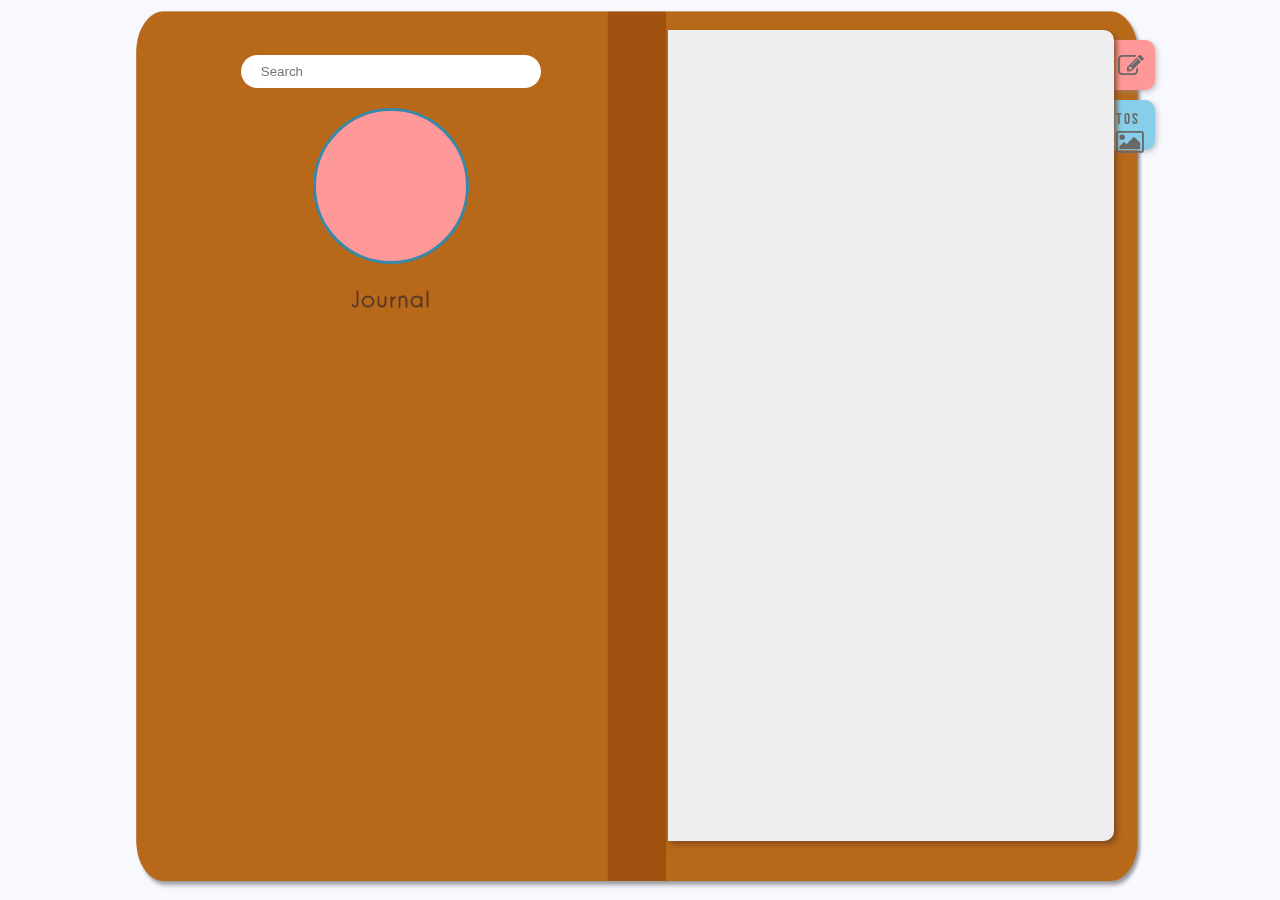
<file: index.html>
<html>

    <head>
        <link href="https://netdna.bootstrapcdn.com/font-awesome/4.0.3/css/font-awesome.css" rel="stylesheet"/>
        
        <script src="jquery-3.2.1.min.js"></script>
        <meta name="viewport" content="width=device-width" />
        
        <link rel="stylesheet"
              type = "text/css"
              href="stylesheet.css">
        
        <style>
            
            .post{
                margin: 0 auto;
                width: 400px;
                background-color: #eeeeee;
                border-radius: 10px;
                margin-bottom: 15px;
            }

            .post-topbar{
                position:relative;
                top: 15px;
                margin: 0 auto;
                width:auto;
                padding: 6px;
                background-color: #3888a8;
                z-index: 0;
                border-left-style:solid;
                border-right-style: solid;
                border-top-style: solid;
                border-color:lightgrey;
                border-width: 1px;
            }

            .user-icon{
                position: absolute;
                margin-left: 10px;
                width: 60px;
                height: 60px;
                border-radius: 100px;
                background-color: #ff9898;
                z-index: 1;
                border-style:solid;
                border-width: 2px;
                border-color: #3888a8;
            }

            .post-username{
                margin-left: 75px;
                margin-bottom: 10px;
            }

            .post-body{
                width:auto;
                height: auto;
                background-color: white;
                border-style:solid;
                border-color:lightgrey;
                border-width: 1px;
                border-bottom-left-radius: 10px;
                border-bottom-right-radius: 10px;
            }

            .post-titlebar{
                position: relative;
                top: 10px;
                margin: 0 auto;
                margin-top: 15px;
                font-size: 1.1em;
                padding:20px;
            }

            .post-content{
                position: relative;
                margin: 0 auto;
                margin-left: 30px;
                padding: 20px;
                padding-top: 0px;
            }
            
        </style>
        
        <script>
		
            var loaded = 0;
            var root = 'https://jsonplaceholder.typicode.com';
			var posts;
            var stop = false;
            
			function getAllPosts(){
//                var tmp = null;
				
                $.ajax({
                    //'async': false,
                    url: root + '/posts/',
                    method: 'GET',
                    success: (function(data) {
//                        tmp = data;
                        console.log("LOOB NG AJAX: " +data);
                        initializePosts(data);
                    }),
                });
                
            }
        
            function initializePosts(data){
                posts = data;
                console.log("LOOB NG INITIALIZE: " +posts);
            }
            
			function loadPosts(){
                console.log(loaded + " SA " + posts.length);
                
//                for(i = 1; i <= 10 && max && i < max; i++){
                for(i = 0; i < 10 && i < posts.length; i++){
			if(posts.length-loaded-i-1 > 0)
	                    createPost(posts[posts.length-loaded-i-1]);
                }
                
                loaded += 10;

                if(loaded == posts.length)
                    console.log("SHOW SOMETHING");
                
                stop = true;
            }
            
             
            function createPost(data){
                console.log("DATA USER ID: " + data.userId);
                $.ajax(root + '/users/' + data.userId, {
                    method: 'GET',
                }).then(function(temp){
                    postItem(data, temp);
                });
            }
            
            function postItem(data, temp){
                var t = data.title;
                var c = data.body;
                var u = temp.username;
                
                //create elements
                var post = document.createElement("div");
                var icon = document.createElement("div");
                var tb = document.createElement("div");
                var un = document.createElement("a");
                var body = document.createElement("div");
                var btb = document.createElement("div");
                var bcon = document.createElement("div");
                
                un.setAttribute('id', data.userId);
                
                //add classes
                $(post).addClass("post");
                $(icon).addClass("user-icon");
                $(tb).addClass("post-topbar");
                $(un).addClass("post-username");
                $(body).addClass("post-body");
                $(btb).addClass("post-titlebar");
                $(bcon).addClass("post-content");
                
                //add values
                $(btb).text(t);
                $(bcon).text(c);
                $(un).text(u);
                
                //assemble
                $(body).append(btb);
                $(body).append(bcon);
                
                $(tb).append(un);
                
                $(post).append(icon);
                $(post).append(tb);
                $(post).append(body);
                
                $("#feed").append(post);
                
                console.log("hh");
            }
			
			function searchPost(toSearch){
                console.log("SEARCHING....");  
                for(var i = 0; i < posts.length; i++){
                    if((posts[i].title).indexOf(toSearch) !== -1){
                            removePosts();
                            createPost(posts[i]);
                    }
				}
            }
			
			function removePosts(){
                var feed = document.getElementById("feed"); 
                                
                while(feed.firstChild != null){
                    feed.removeChild(feed.firstChild); 
                }
                                
               console.log('FINISHED REMOVING PREVIOUS POSTS');
            }
            
            $(document).ready(function(){
                getAllPosts();
                $(document).ajaxStop(function(){
                    if(!stop){
                        loadPosts();
                    }
                });
//                loadPosts();

                $(".feed").scroll(function() {
                    var div = $(this);
                    var scroll = 0;
			
                    if( Math.round($(this).scrollTop()) == ($(".feed")[0].scrollHeight - $(".feed")[0].offsetHeight)){                        console.log("Load more!");
                        stop = false;
                        loadPosts();
                    }
                });

                $(document).on('click', '.post-username', function(){
                    var test = $(this).attr('id');
                    localStorage.setItem("userId", $(this).attr("id"));
                    localStorage.setItem("username", $(this).text());
                    window.location.href = "profile.html";
                });
                
				$('#searchbox').keypress(function(e){
                    if(e.which == 13){
                        searchPost($('#searchbox').val());
                    } 
                });
				
            })
            
        </script>
        
    </head>
    
    <body>
        
        <nav>
        
            <div class = "page-mark" id = "posts">
                
                <a href = "#">Posts</a>
                
                <i class="fa fa-edit"></i>
                
            </div>
        
            <div class = "page-mark" id = "photos">
                
                <a href = "photos.html">Photos</a>
                
                <i class="fa fa-picture-o" aria-hidden="true"></i>
                
            </div>
            
        </nav>
        
        <div class = "page">
            
            <section class = "sidebar">
                
                <div class = "searchbar">
                    
                    <input type = "search" id = "searchbox" placeholder="Search">
                
                </div>
                
                <div class = "logo"></div>
                
                <div class = "site-name">
                    
                    <p>Journal</p>
                    
                </div>
                
                
            
            </section>
            
            <section class = "feed" id = "feed">
                
<!--        Post template

                <div class = "post">

                    <img src="media/icon.png" class="user-icon">

                    <div class = "post-topbar">

                        <a class="post-username" href="#">
                            Username
                        </a>

                    </div>

                    <div class = "post-body">

                        <div class = "post-titlebar">
                            Title
                        </div>

                        <div class = "post-content">
                            should be indented from the titlebar 
                            content
                        </div>

                    </div>

                </div>
-->
                
            </section>
            
        </div>
                <link rel="stylesheet"
              type="text/css"
              media="only screen and (max-device-width: 1200px)"
              href="small-device.css" />
    </body>
    
</html>
</file>
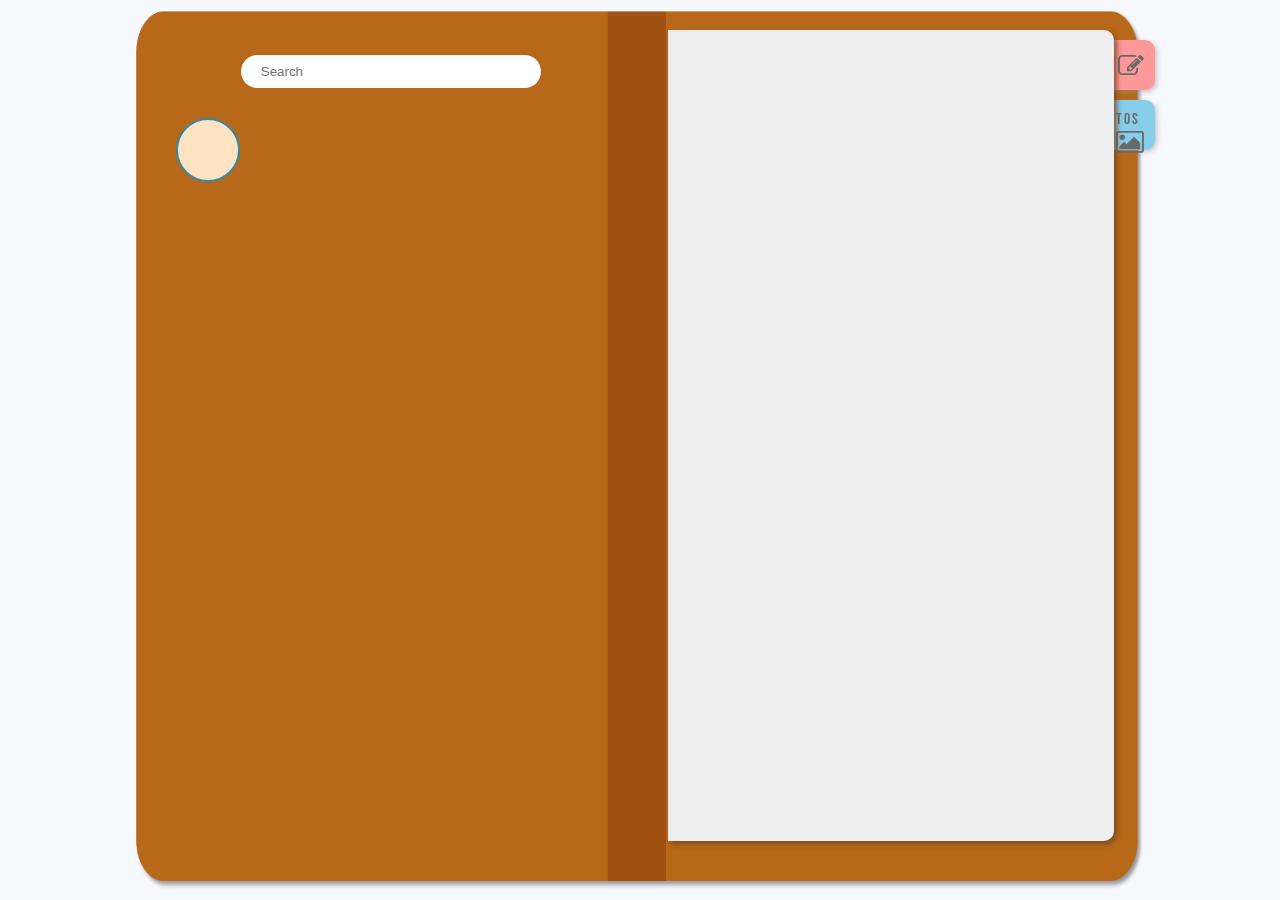
<file: album.html>
<html>

    <head>
        <link href="https://netdna.bootstrapcdn.com/font-awesome/4.0.3/css/font-awesome.css" rel="stylesheet"/>

        <!--<style src="materialize.min.css"></style>-->
        <script src="jquery-3.2.1.min.js"></script>
        <meta name="viewport" content="width=device-width" />

        <!--<script src="materialize.min.js"></script>-->

        <link rel="stylesheet"
              type = "text/css"
              href="stylesheet.css">
        
        <script>
        
            var loaded = 0;
            var loadA = 0;
            var root = 'https://jsonplaceholder.typicode.com';
            var userId = localStorage.getItem("userId");
            var albumId = localStorage.getItem("albumId");
            var nPhotos = localStorage.getItem("nPhotos");


			function loadPhotos(){
//                for(i = 0; i <= 10 && loadA * 10 < nPhotos && i < nPhotos; i++){
                for(i = 1; i <= 10 && loadA * 10 <= nPhotos && i <= nPhotos; i++){
                    (function(i, loadA, albumId) {
                        $.ajax({
                            url: root + '/albums/' + albumId+ '/photos/',
                            method: 'GET',
                            error: function()
                            {
                                //file does not exists
                                console.log("File does not exist");
                            },
                            success: function(data)
                            {
                                generateAlbumInfo(data[nPhotos - loadA - i]);
                            }
                        });
                    })(i, loadA, albumId);
                }

                loadA += 10;
            }
            
            function generateAlbumInfo(data) {
                (function(data) {
                    $.ajax({
                        url: root + '/albums/' + albumId,
                        method: 'GET',
                        error: function()
                        {
                            //file does not exists
                            console.log("File does not exist");
                        },
                        success: function(album)
                        {
                            generateUserInfo(data, album);
                        }
                    });
                })(data);
            }
            
            function generateUserInfo(data, album) {
                (function(data, album) {
                    $.ajax({
                        url: root + '/users/' + userId,
                        method: 'GET',
                        error: function()
                        {
                            //file does not exists
                            console.log("File does not exist");
                        },
                        success: function(user)
                        {
                            postPhoto(data, album, user);
                        }
                    });
                })(data, album);
            }

            function postPhoto(data, album, user){

                //create elements
                var photoDisplay = document.createElement("div");
                var tape         = document.createElement("div");
                var frame        = document.createElement("div");
                var photoPreview = document.createElement("div");
                var modal = document.createElement("div");
                var close = document.createElement("span");
                var photo = document.createElement("div");
                var caption = document.createElement("div");

                //add classes
                $(photoDisplay).addClass("photo-display");
                $(tape).addClass("tape");
                $(frame).addClass("frame");
                $(photoPreview).addClass("photo-preview");
                $(modal).addClass("modal");
                $(close).addClass("close");
                $(photo).addClass("photo");
                $(caption).addClass("caption");
                
                $(close).text("x");
                $(caption).append("Title: " + data.title +
                               "<br>Album: " + '<a id="album" albumId="' +
                                album.id + '" userId = "' + user.username +
                               '">' + album.title + '</a>' +
                               "<br>By: " + '<a id = "username" userId = "' +
                                user.id + '">' + user.username + '</a>');
                
                //assemble
                $(photo).prepend('<img id="theImg" src="' +  data.url.slice(0, 4) + "s" + data.url.slice(4, data.url.length) + '.png" />');
                $(modal).append(close);
                $(modal).append(photo);
                $(modal).append(caption);
                
                $(photoPreview).prepend('<img id="theImg" src="' + data.thumbnailUrl.slice(0, 4) + "s" + data.thumbnailUrl.slice(4, data.thumbnailUrl.length) + '.png" />');
                $(photoDisplay).append(tape);
                $(photoDisplay).append(frame);
                $(frame).append(photoPreview);
                $(".feed").append(photoDisplay);
                $(".feed").append(modal);
                
                $(frame).click(function(){
                    modal.style.display = "block";
                });

                $(close).click(function(){
                    modal.style.display = "none";
                });
            }

            $(document).ready(function(){
                loadPhotos();
                document.getElementById("username").innerHTML = localStorage.getItem("username");
                document.getElementById("album-title").innerHTML = localStorage.getItem("albumTitle");

                 $(".feed").scroll(function() {
                    var div = $(this);
                    var scroll = 0;
/*                    setTimeout(function() {
                        scroll = div.scrollTop();
                    }, 200);
                    console.log(scroll);*/
                    if( Math.round($(this).scrollTop()) == ($(".feed")[0].scrollHeight - $(".feed")[0].offsetHeight)) { //scrollTop is 0 based
                        console.log("Load more!");

                        loadPhotos();
                    }
                });
                
                $(document).on('click', '#username', function(){
                    window.location.href = "profile.html";
                });
                
                $(document).on('click', '#username', function(){
                    window.location.href = "profile.html";
                });
                
                
            });
        </script>
        
        <style>
        
            .photo-display{
                display: inline-block;
                margin-left:15px;
                padding-bottom: 25px;
            }
            
            .tape{
                position: absolute;
                margin-left: 38px;
                margin-top: -10px;
/*                background-color: skyblue;*/
                background-color:#ffd5a3;
                width: 100px;
                height: 30px;
                opacity: 0.7;
            }

            .frame{
                background-color: #fcf0d9;
                width: 150px;
                height: 150px;
                padding: 10px;
                padding-bottom: 25px;
                box-shadow: 2px 2px 5px rgba(149, 149, 149, 0.53);
                transition: all 0.2s ease-in;
            }
            
            .frame:hover{
                position:relative;
                transform: scale(1.3);
                transition: all 0.2s ease-in;
                z-index: 1;
            }
            
            .photo-preview{
                width: 150px;
                height: 150px;
                background-color: blanchedalmond;
                background-image: url("https://placehold.it/150/771796");
            }
            
            .user-info{
                margin: 0 auto;
                padding: 10px;
                line-height: 60px;
            }
            
            .user-icon{
                position: absolute;
                width: 60px;
                height: 60px;
                border-radius: 100px;
                background-color:bisque;
                display: inline;
                border-style:solid;
                border-width: 2px;
                border-color: #3888a8;
            }
            
            #username{
                position: relative;
                display: inline;
                margin: 0 auto;
                margin-left: 70px;
            }
            
            
            #album-title{
                margin: 0 auto;
                margin-top: 10px;
                margin-left: 30px;
                font-size: 1.5em;
            }
            
            .modal{
                display: none; /* Hidden by default */
                position: fixed; /* Stay in place */
                z-index: 2; /* Sit on top */
                padding-top: 2%;
                left: 0;
                top: 0;
                width: 100%; /* Full width */
                height: 100%; /* Full height */
                overflow:auto; /* Enable scroll if needed */
                background-color: rgb(0,0,0); /* Fallback color */
                background-color: rgba(0,0,0,0.9); /* Black w/ opacity */
            }
            

            .photo {
                margin: auto;
                display: block;
                width: 80%;
                max-width: 600px;
                background-color:antiquewhite;
            }

            .caption{
                margin: auto;
                display: block;
                width: 80%;
                max-width: 600px;
                color: #ccc;
                padding: 10px 0;
                height: 150px;
            }

            .photo, .caption {
                animation-name: zoom;
                animation-duration: 0.6s;
            }

            @keyframes zoom {
                from {transform:scale(0)}
                to {transform:scale(1)}
            }

            .close {
                position: absolute;
                top: 15px;
                right: 35px;
                color: #f1f1f1;
                font-size: 40px;
                font-weight: bold;
                transition: 0.3s;
            }

            .close:hover, .close:focus {
                color: #bbb;
                text-decoration: none;
                cursor: pointer;
            }
        
        </style>
    
    </head>
    
    <body>
        
        <nav>
        
            <div class = "page-mark" id = "posts">
                
                <a href = "index.html">Posts</a>
                
                <i class="fa fa-edit"></i>
                
            </div>
        
            <div class = "page-mark" id = "photos">
                
                <a href = "photos.html">Photos</a>
                
                <i class="fa fa-picture-o" aria-hidden="true"></i>
                
            </div>
            
        </nav>
        
        <div class = "page">
            
            <section class = "sidebar">
                
                <div class = "searchbar">
                    
                    <input type = "search" id = "searchbox" placeholder="Search">
                
                </div>
                
                <div class = "album-info">
                <!-- Insert user photo here then their username-->
                
                    <div class = "user-info">

                        <div class = "user-icon">

                        </div>
                        
                        <a id = "username"></a>

                    </div>

                    <!-- Album title -->

                    <p id = "album-title"></p>
                
                </div>
            
            </section>
            
            <section class = "feed" id = "feed">
                
                <!-- Photo template
                    
                <div class = "photo-display">

                    <div class = "tape">

                    </div>

                    <div class = "frame">

                        <div class = "photo-preview">

                        </div>

                    </div>

                </div>
                    
                -->
                
                <!--<div class = "photo-display">

                    <div class = "tape">

                    </div>

                    <div class = "frame">

                        <img class = "materialboxed"  data-caption="A picture of a way with a group of trees in a park" src="http://placehold.it/150/771796">
                        </img>

                    </div>

                </div>

                <div class = "photo-display">

                    <div class = "tape">

                    </div>

                    <div class = "frame">

                        <div class = "photo-preview">

                        </div>

                    </div>

                </div>-->
                
            </section>
            
        </div>
                <link rel="stylesheet"
              type="text/css"
              media="only screen and (max-device-width: 1200px)"
              href="small-device.css" />
    </body>

</html>
</file>
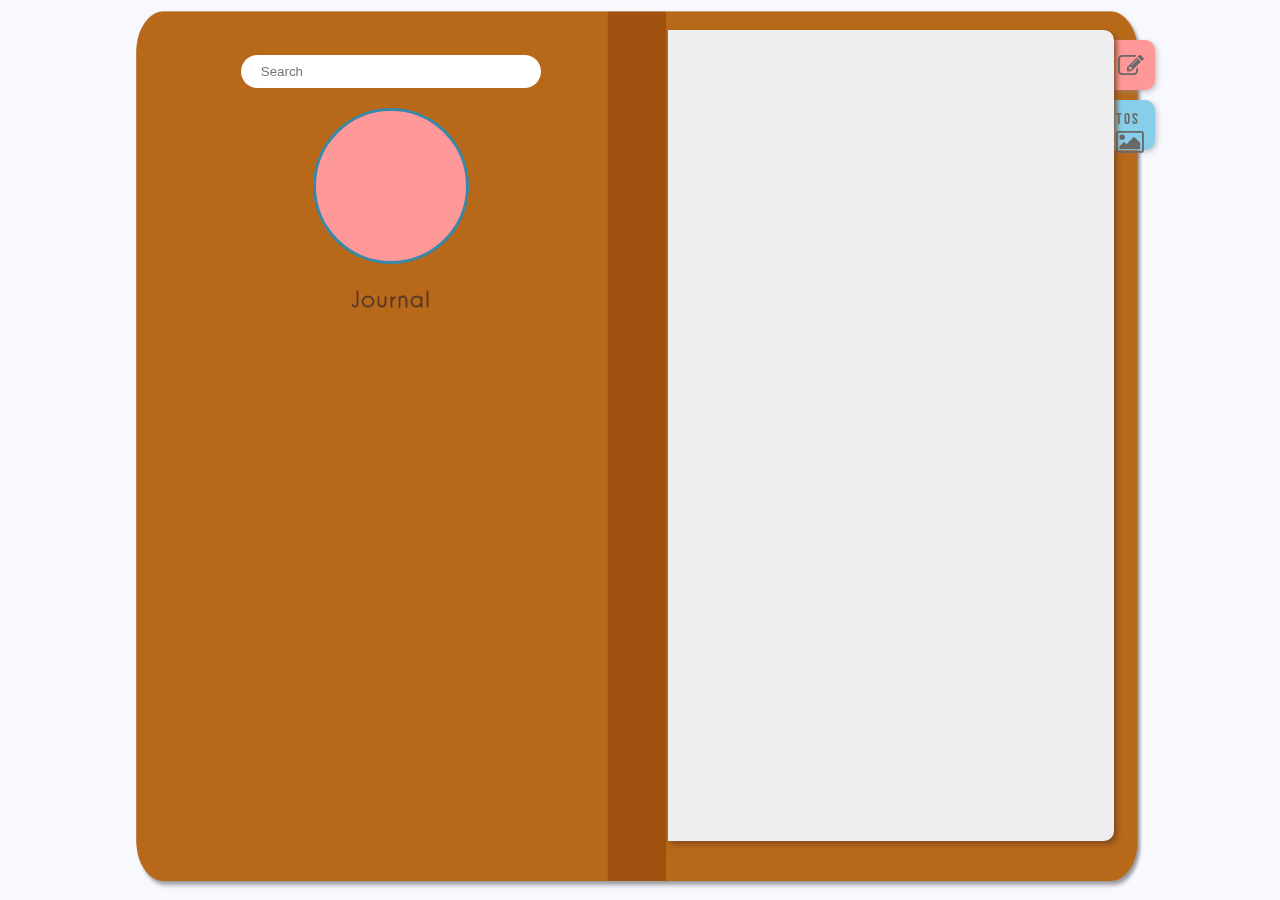
<file: photos.html>
<html>

<head>
    <link href="https://netdna.bootstrapcdn.com/font-awesome/4.0.3/css/font-awesome.css" rel="stylesheet"/>

    <script src="jquery-3.2.1.min.js"></script>
        <meta name="viewport" content="width=device-width" />

    <link rel="stylesheet"
          type = "text/css"
          href="stylesheet.css">

    <style>
            
            .photo-display{
                display: inline-block;
                margin-left:15px;
                padding-bottom: 25px;
            }
            
            .tape{
                position: absolute;
                margin-left: 38px;
                margin-top: -10px;
/*                background-color: skyblue;*/
                background-color:#ffd5a3;
                width: 100px;
                height: 30px;
                opacity: 0.7;
            }
            
            .frame{
                background-color: #fcf0d9;
                width: 150px;
                height: 150px;
                padding: 10px;
                padding-bottom: 25px;
                box-shadow: 2px 2px 5px rgba(149, 149, 149, 0.53);
                transition: all 0.2s ease-in;
            }
            
            .frame:hover{
                position:relative;
                transform: scale(1.3);
                transition: all 0.2s ease-in;
                z-index: 1;
            }
            
            .photo-preview{
                width: 150px;
                height: 150px;
                background-color: blanchedalmond;
                background-image: url("https://placehold.it/150/771796");
            }
            
            .modal{
                display: none; /* Hidden by default */
                position: fixed; /* Stay in place */
                z-index: 2; /* Sit on top */
                padding-top: 2%;
                left: 0;
                top: 0;
                width: 100%; /* Full width */
                height: 100%; /* Full height */
                overflow:auto; /* Enable scroll if needed */
                background-color: rgb(0,0,0); /* Fallback color */
                background-color: rgba(0,0,0,0.9); /* Black w/ opacity */
            }
            

            .photo {
                margin: auto;
                display: block;
                width: 80%;
                max-width: 600px;
                background-color:antiquewhite;
            }

            .caption{
                margin: auto;
                display: block;
                width: 80%;
                max-width: 600px;
                text-align: center;
                color: #ccc;
                padding: 10px 0;
                height: 150px;
            }

            .photo, .caption {
                animation-name: zoom;
                animation-duration: 0.6s;
            }

            @keyframes zoom {
                from {transform:scale(0)}
                to {transform:scale(1)}
            }

            .close {
                position: absolute;
                top: 15px;
                right: 35px;
                color: #f1f1f1;
                font-size: 40px;
                font-weight: bold;
                transition: 0.3s;
            }

            .close:hover, .close:focus {
                color: #bbb;
                text-decoration: none;
                cursor: pointer;
            }

        </style>

    <script>

            var loaded = 0;
            var loadA = 0;
            var root = 'https://jsonplaceholder.typicode.com';
            var stop = false;
            var photos;    
        
			function getAllPhotos(){
//                var tmp = null;
				
                $.ajax({
                    //'async': false,
                    url: root + '/photos/',
                    method: 'GET',
                    success: (function(data) {
//                        tmp = data;
//                        console.log("LOOB NG AJAX: " +data);
                        initializePhotos(data);
                    }),
                });
                
            }
        
            function initializePhotos(data){
                photos = data;
//                console.log("LOOB NG INITIALIZE: " +posts);
            }
        
			function loadPhotos(){
                for(i = 1; i <= 10 && i < photos.length; i++){
                    if(photos.length-loadA-i-1 >= 0)
                        generateAlbumInfo(photos[photos.length - loadA - i]);
                }
                
                loadA += 10;
                stop = true;
            }

            function generateAlbumInfo(data) {
                (function(data) {
                    $.ajax({
                        url: root + '/albums/' + data.albumId,
                        method: 'GET',
                        error: function()
                        {
                            //file does not exists
                            console.log("File does not exist");
                        },
                        success: function(album)
                        {
                            generateUserInfo(data, album);
                        }
                    });
                })(data);
            }

            function generateUserInfo(data, album) {
                (function(data, album) {
                    $.ajax({
                        url: root + '/users/' + album.userId,
                        method: 'GET',
                        error: function()
                        {
                            //file does not exists
                            console.log("File does not exist");
                        },
                        success: function(user)
                        {
                            postPhoto(data, album, user);
                        }
                    });
                })(data, album);
            }

            function postPhoto(data, album, user){
                //create elements
                var photoDisplay = document.createElement("div");
                var tape         = document.createElement("div");
                var frame        = document.createElement("div");
                var photoPreview = document.createElement("div");
                var modal = document.createElement("div");
                var close = document.createElement("span");
                var photo = document.createElement("div");
                var caption = document.createElement("div");

                //add classes
                $(photoDisplay).addClass("photo-display");
                $(tape).addClass("tape");
                $(frame).addClass("frame");
                $(photoPreview).addClass("photo-preview");
                $(modal).addClass("modal");
                $(close).addClass("close");
                $(photo).addClass("photo");
                $(caption).addClass("caption");

                $(close).text("x");
                $(caption).append("Title: " + data.title +
                               "<br>Album: " + '<a id="album" albumId="' +
                                album.id + '" userId = "' + user.id +
                               '">' + album.title + '</a>' +
                               "<br>By: " + '<a id = "username" userId = "' +
                                user.id + '">' + user.username + '</a>');
                //assemble
                $(photo).prepend('<img id="theImg" src="' +  data.url.slice(0, 4) + "s" + data.url.slice(4, data.url.length)  + '.png" />');
                $(modal).append(close);
                $(modal).append(photo);
                $(modal).append(caption);

                $(photoPreview).prepend('<img id="theImg" src="' + data.thumbnailUrl.slice(0, 4) + "s" + data.thumbnailUrl.slice(4, data.thumbnailUrl.length) + '.png" />');
                $(photoDisplay).append(tape);
                $(photoDisplay).append(frame);
                $(frame).append(photoPreview);

                $(".feed").append(modal);
                $(".feed").append(photoDisplay);

                $(frame).click(function(){
                    modal.style.display = "block";
                });

                $(close).click(function(){
                    modal.style.display = "none";
                });
            }
			
			function searchPhotos(toSearch){
                console.log("SEARCHING....");  
				
                for(var i = 0; i < photos.length; i++){
                    if((photos[i].title).indexOf(toSearch) !== -1){
                        removePhotos();
                        generateAlbumInfo(photos[i]);
                    }
				}
            }
			
			function removePhotos(){
                var feed = document.getElementById("feed"); 
                                
                while(feed.firstChild != null){
                    feed.removeChild(feed.firstChild); 
                }
                                
               console.log('FINISHED REMOVING PREVIOUS PHOTOS');
            }
			
			
            $(document).ready(function(){
                getAllPhotos();
                $(document).ajaxStop(function(){
                    if(!stop){
                        loadPhotos();
                    }
                });
                
                 $(document).on('click', '#username', function(){
                    window.location.href = "profile.html";
                });
                
                 $(".feed").scroll(function() {
                    var div = $(this);
                    var scroll = 0;
/*                    setTimeout(function() {
                        scroll = div.scrollTop();
                    }, 200);
                    console.log(scroll);*/
                    if( Math.round($(this).scrollTop()) == ($(".feed")[0].scrollHeight - $(".feed")[0].offsetHeight)){       
			 console.log("Load more!");
                        
                            loadPhotos();
                    }
                });
				
				$('#searchbox').keypress(function(e){
					if(e.which == 13){
						console.log("enter");
						searchPhotos($('#searchbox').val());
					} 
				});
            });

            $(document).on('click', '#username', function(){
                localStorage.setItem("userId", $(this).attr("userId"));
                window.location.href = "profile.html";
            });


            $(document).on('click', '#album', function(){
                localStorage.setItem("userId", $(this).attr("userId"));
                localStorage.setItem("albumId", $(this).attr("albumId"));
                window.location.href = "album.html";
            });
			
			
        </script>

</head>

    <body>

        <nav>

            <div class = "page-mark" id = "posts">

                <a href = "index.html">Posts</a>

                <i class="fa fa-edit"></i>

            </div>

            <div class = "page-mark" id = "photos">

                <a href = "#">Photos</a>

                <i class="fa fa-picture-o" aria-hidden="true"></i>

            </div>

        </nav>

        <div class = "page">

            <section class = "sidebar">

                <div class = "searchbar">

                    <input type = "search" id = "searchbox" placeholder="Search">

                </div>

                <div class = "logo">

                </div>

                <div class = "site-name">

                    <p>Journal</p>

                </div>

            </section>

            <section class = "feed" id = "feed">

            </section>

        </div>

        <link rel="stylesheet"
              type="text/css"
              media="only screen and (max-device-width: 1200px)"
              href="small-device.css" />

    </body>

</html>
</file>
<file: stylesheet.css>
@font-face{
    font-family:Raspoutine Classic;
    src: url('RaspoutineClassic_TB.otf');
}

@font-face{
    font-family:Bebas Neue;
    src: url('BebasNeue.otf');
}

@font-face{
    font-family:Caviar Dreams;
    src: url('CaviarDreams.ttf');
}

body{
    background-color:ghostwhite;
/*    font-family: Raspoutine Classic;*/
    font-family: Caviar Dreams;
    font-size: 0.9em;
    font-weight:bold;
    letter-spacing: 1px;
}

a{
    color: #ffdada;
    text-decoration: none;
    font-family: Bebas Neue;
    letter-spacing: 2px;
    font-weight: normal;
}

a:hover{
    color:skyblue;
    cursor: pointer;
}

.page{
    margin: 0 auto;
    width: 80%;
    height: 100%;
    background: url('media/feed.png');
    background-size: 100% 100%;
    background-repeat: no-repeat;
}

#feed{
    position: fixed;
    right: 13%;
    top: 30px;
    width: 27%;
    height: 79%;
    padding: 50px;
    background-color:#eeeeee;
    border-top-right-radius: 10px;
    border-bottom-right-radius: 10px;
    overflow-y: scroll;
    overflow-x: hidden;
    box-shadow: 3px 3px 5px rgba(118, 68, 31, 0.8);
}

.page-mark{
    position: fixed;
    margin: 0 auto;
    width: 7%;
    height: 30px;
    border-top-right-radius: 10px;
    border-bottom-right-radius: 10px;
    box-shadow: 2px 2px 5px rgba(149, 149, 149, 0.53);
    color: dimgrey;
    text-align:right;
    padding: 10px;
    right: 9.8%;
    transition: all 0.3s ease-in;
}

#posts{
    background-color:#ff9898;
    top: 40px;
    font-size: 1.8em;
}

#photos{
    background-color:skyblue;
    top: 100px;
    font-size: 1.8em;
}

.page-mark:hover{
    right: 5%;
    transition: all 0.3s ease-in;
}

#photos i{
    margin-top: 1px;
}

.sidebar{
    position: fixed;
    top: 30px;
    left: 11%;
    width: 450px;
    height: 550px;
    padding: 25px;
}

.searchbar{
    margin: 0 auto;
    width: 100%;
    text-align: center;
}

#searchbox{
    width: 300px;
    height: 2.5em;
    padding: 10px;
    padding-left: 20px;
    padding-right: 20px;
    margin: 0 auto;
    border-radius: 100px;
    border-style: none;
    margin-bottom: 20px;
}

#searchbox:focus{
    outline: none;
}

.page-mark a{
    color: dimgrey;
    font-size: 0.6em;
	margin-right: 5%;
}
            
.logo{
    margin: 0 auto;
    text-align: center;
    background-color: #ff9898;
    width: 150px;
    height: 150px;
    border-radius: 100px;
    border-width: 3px;
    border-style:solid;
    border-color:#3888a8;
}

.site-name{
    margin: 0 auto;
    text-align: center;
}

.site-name p{
    font-size: 1.5em;
    color:#583728;
}
</file>
<file: small-device.css>
.page{
    width: 100%;
    height: 100%;
    background: rgba(118, 68, 31, 0.8);
    border-color: rgba(118, 68, 31, 0.8);
}

html{
    background: rgba(118, 68, 31, 0.8);
    border-color: rgba(118, 68, 31, 0.8);
}

#feed{
    width: 100%;
    height: 84%;
    top:16%;
    left: 0%;
    background-color:#eeeeee;
    border-top-right-radius: 0px;
    border-bottom-right-radius: 0px;
    overflow-y: scroll;
    overflow-x: hidden;
    box-shadow: 3px 3px 5px rgba(118, 68, 31, 0.8);
    zoom: 0.8;
    padding: 0;
}

.modal{
    position: absolute;
    z-index: 999;
    zoom: .7;
}

.photo-display{
    margin-left: 10%;
}

.page-mark{
    top: 0;
    left: 0;
    width: 100%;
    height: 5%;
    box-shadow: 2px 2px 5px rgba(149, 149, 149, 0.53);
    border-top-right-radius: 0px;
    border-bottom-right-radius: 0px;
    color: dimgrey;
    text-align:center;
    transition: all 0.3s ease-in;
    float: left;
    z-index: 990;
}

#posts{
    background-color:#ff9898;
    top: 0;
    font-size: 1.8em;
}

#photos{
    background-color:skyblue;
    top: 8%;
    font-size: 1.8em;
}

.page-mark:hover{
    right: 5%;
    transition: all 0.3s ease-in;
}

#photos i{
    margin-top: 1px;
}

.sidebar > .album-previews{
    visibility: visible;
    position: inherit;
    width: 100%;
    height: 84%;
    top: 16%;
    left: 0%;
    text-align: center;
    max-width: none;
    word-wrap: normal;
    margin-top: 0;
    max-height: none;
    overflow-x: hidden;
    overflow-y: auto;
    white-space: normal;
    display: inherit;
    background-color:#eeeeee;
    padding-left: 2%;
}

.album{
    float: left;
    background-color: #fcf0d9;
    width: 150px;
    height: 150px;
    padding: 10px;
    padding-bottom: 25px;
    box-shadow: 2px 2px 5px rgba(149, 149, 149, 0.53);
    transition: all 0.2s ease-in;
    z-index: 5;
}

.album-previews::-webkit-scrollbar {
    all:initial;
}

.album-previews::-webkit-scrollbar-track {
    all:initial;
}

.album-previews::-webkit-scrollbar-thumb {
    all:initial;
}


.sidebar{
    visibility:hidden;
    position: fixed;
    top: 30px;
    left: 13%;
    width: 400px;
    height: 550px;
    padding: 25px;
}

.searchbar{
    display:none;
    margin: 0 auto;
    width: 100%;
    text-align: center;
}

#searchbox{
    display:none;
    width: 300px;
    height: 2.5em;
    padding: 10px;
    padding-left: 20px;
    padding-right: 20px;
    margin: 0 auto;
    border-radius: 100px;
    border-style: none;
    margin-bottom: 20px;
}

#searchbox:focus{
    display:none;
    outline: none;
}

.page-mark a{
    color: dimgrey;
    font-size: 0.6em;
}

.logo{
    display:none;
    margin: 0 auto;
    text-align: center;
    background-color: bisque;
    width: 150px;
    height: 150px;
    border-radius: 100px;
}

.site-name{
    display:none;
    margin: 0 auto;
    text-align: center;
}

.site-name p{
    display:none;
    font-size: 1.5em;
    font-family: Arial, serif;
    color:#583728;
}

.photo {
    margin: auto;
    display: block;
    width: 100%;
    background-color:antiquewhite;
}
</file>
